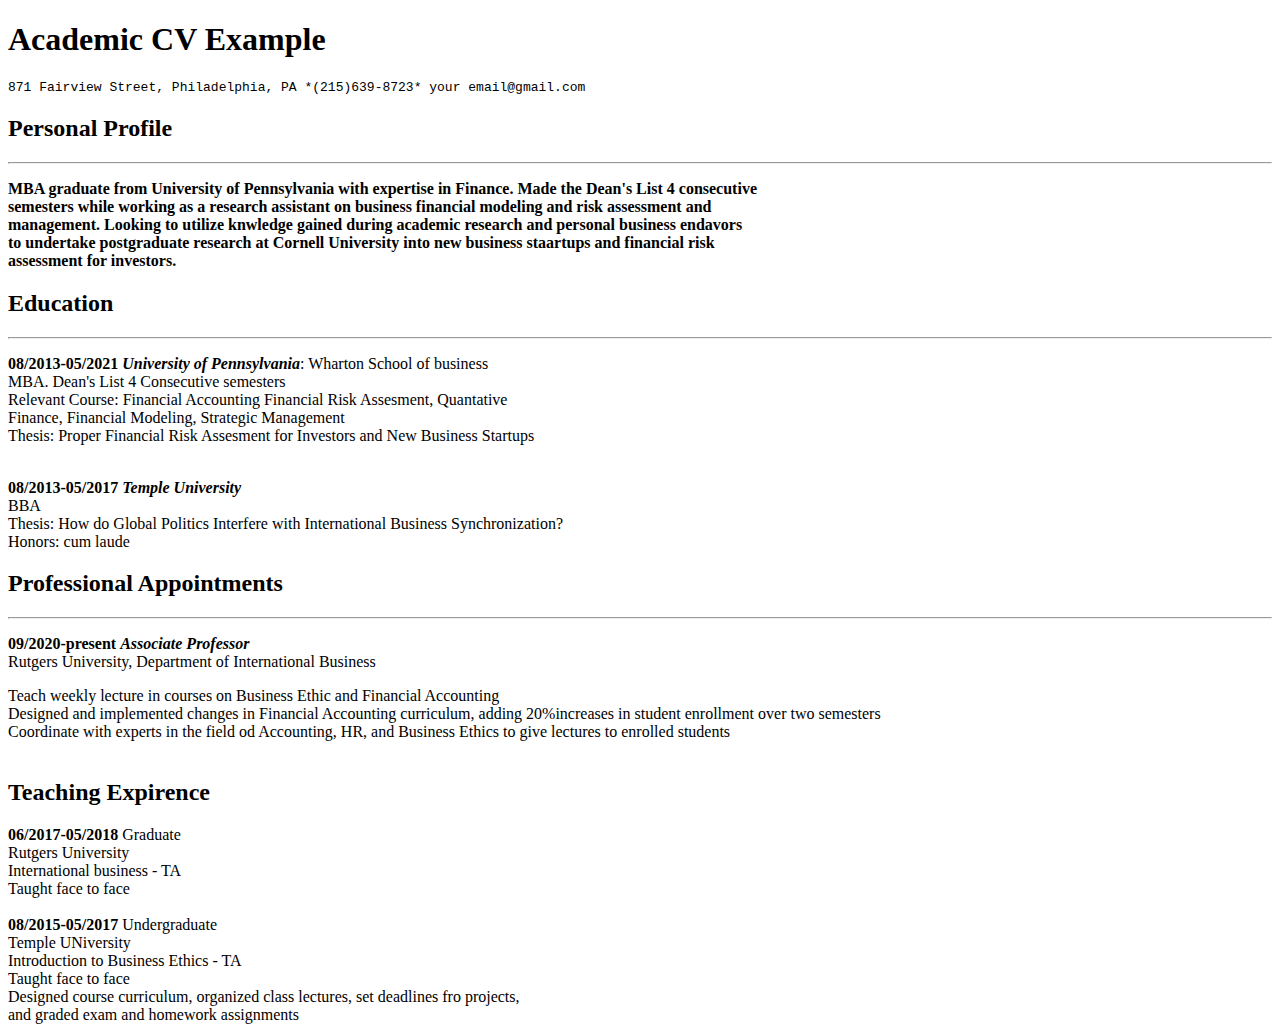
<file: day 1/index.html>
<!DOCTYPE html>
<html lang="en">
<head>
    <meta charset="UTF-8">
    <meta name="viewport" content="width=device-width, initial-scale=1.0">
    <title>Academic CV Example</title>
</head>
<body>
    <div class="title">
        <h1>Academic CV Example</h1>
        <pre>871 Fairview Street, Philadelphia, PA *(215)639-8723* your email@gmail.com</pre>
        <b><h2>Personal Profile</h2></b>
    </div>

<hr>
<p><b>MBA graduate from University of Pennsylvania with expertise in Finance. Made the Dean's List 4 consecutive <br>
    semesters while working as a research assistant on business financial modeling and risk assessment and <br>
    management. Looking to utilize knwledge gained during academic research and personal business endavors <br>
    to undertake postgraduate research at Cornell University into new business staartups and financial risk <br>
    assessment for investors. <br></b></p>
    
    <h2><b>Education</b></h2>
    <hr>
<p><strong>08/2013-05/2021</strong> <strong><i>University of Pennsylvania</i></strong>: Wharton School of business <br>
                                               MBA. Dean's List 4 Consecutive semesters <br>
                                               Relevant Course: Financial Accounting Financial Risk Assesment, Quantative <br>
                                               Finance, Financial Modeling, Strategic Management <br>
                                               Thesis: Proper Financial Risk Assesment for Investors and New Business Startups <br><br>

    <p><strong>08/2013-05/2017</strong> <strong><i>Temple University</i></strong> <br>
                                                   BBA <br>
                                                   Thesis:  How do Global Politics Interfere with International Business Synchronization? <br>
                                                   Honors: cum laude

                                    </p>

</p>
<h2><b>Professional Appointments</b></h2>
<hr>
<p> <strong>09/2020-present</strong>  <strong><i>Associate Professor</i></strong> <br>
    Rutgers University, Department of International Business <br>
    <li>Teach weekly lecture in courses on Business Ethic and Financial Accounting</li>
    <li>Designed and implemented changes in Financial Accounting curriculum, adding
        20%increases in student enrollment over two semesters
        <li>Coordinate with experts in the field od Accounting, HR, and Business Ethics to
            give lectures to enrolled students
        </li>
    </li> <br></p>

    <h2><b>Teaching Expirence</b></h2>
    <strong>06/2017-05/2018</strong> Graduate <br>
                                     Rutgers University <br>
                                     International business - TA <br>
                                     Taught face to face <br><br>

<strong>08/2015-05/2017</strong> Undergraduate <br>
                                Temple UNiversity <br>
                                Introduction to Business Ethics - TA <br>
                                Taught face to face <br>
                                <li>Designed course curriculum, organized class lectures, set deadlines fro projects, <br>
                                    and graded exam and homework assignments</li>
</body>
</html>
</file>
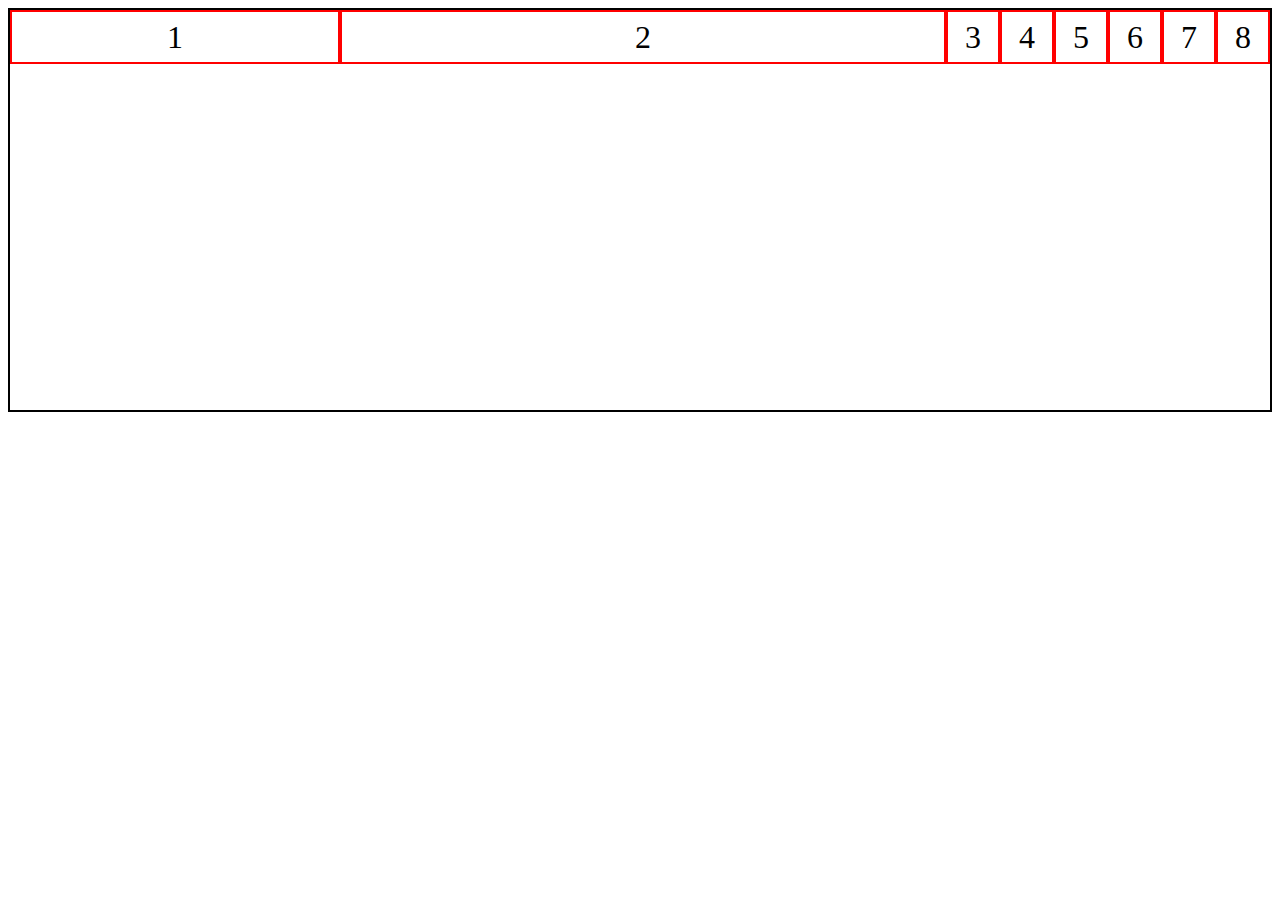
<file: day9/index.html>
<!DOCTYPE html>
<html lang="en">
<head>
    <meta charset="UTF-8">
    <meta name="viewport" content="width=device-width, initial-scale=1.0">
    <title>Css Flex Box</title>
    <style>
        .parent{
            border: 2px solid;
            display: flex;
            height: 400px;
            /* justify-content: center; */
            /* justify-content: start; */
            /* justify-content: end; */
            /* justify-content: space-around; */
            /* justify-content: space-between; */
            /* justify-content: space-evenly; */
            
            /* align-content: center; */
            /* align-content: space-between; */
            /* align-content: space-evenly; */
            /* align-items: center; */
            /* align-items: end; */
            /* align-items: start; */
            /* align-content: space-around; */
            /* align-content: start; */
            /* align-content: end; */
            /* align-items: center; */
            /* flex-wrap: wrap; */
            
        }
        .child{
            border: 2px solid red;
            height: 50px;
            width: 50px;
            font-size: 2rem;
            text-align: center;
            align-content: center;

        }

#child1{
    order: 1;
    flex-grow: 1;
    flex-shrink: 5;
}
#child2{
    order: 2;
    flex-grow: 2;
}
#child3{
    order: 3;
}
#child4{
    order: 4;
}
#child5{
    order: 5;
}
#child6{
    order: 6;
    flex-shrink: 10;
}
#child7{
    order: 7;
    /* align-self: center; */
    /* align-self: end; */
    align-self: flex-start;
    
}
#child8{
    order: 8;
}

     


    </style>
</head>
<body>
   
    <div class="parent">
        <div class="child" id="child1">1</div>
        <div class="child" id="child2">2</div>
        <div class="child" id="child3">3</div>
        <div class="child" id="child4">4</div>
        <div class="child" id="child5">5</div>
        <div class="child" id="child6">6</div>
        <div class="child" id="child7">7</div>
        <div class="child" id="child8">8</div>
    </div>
    
</body>
</html>
</file>
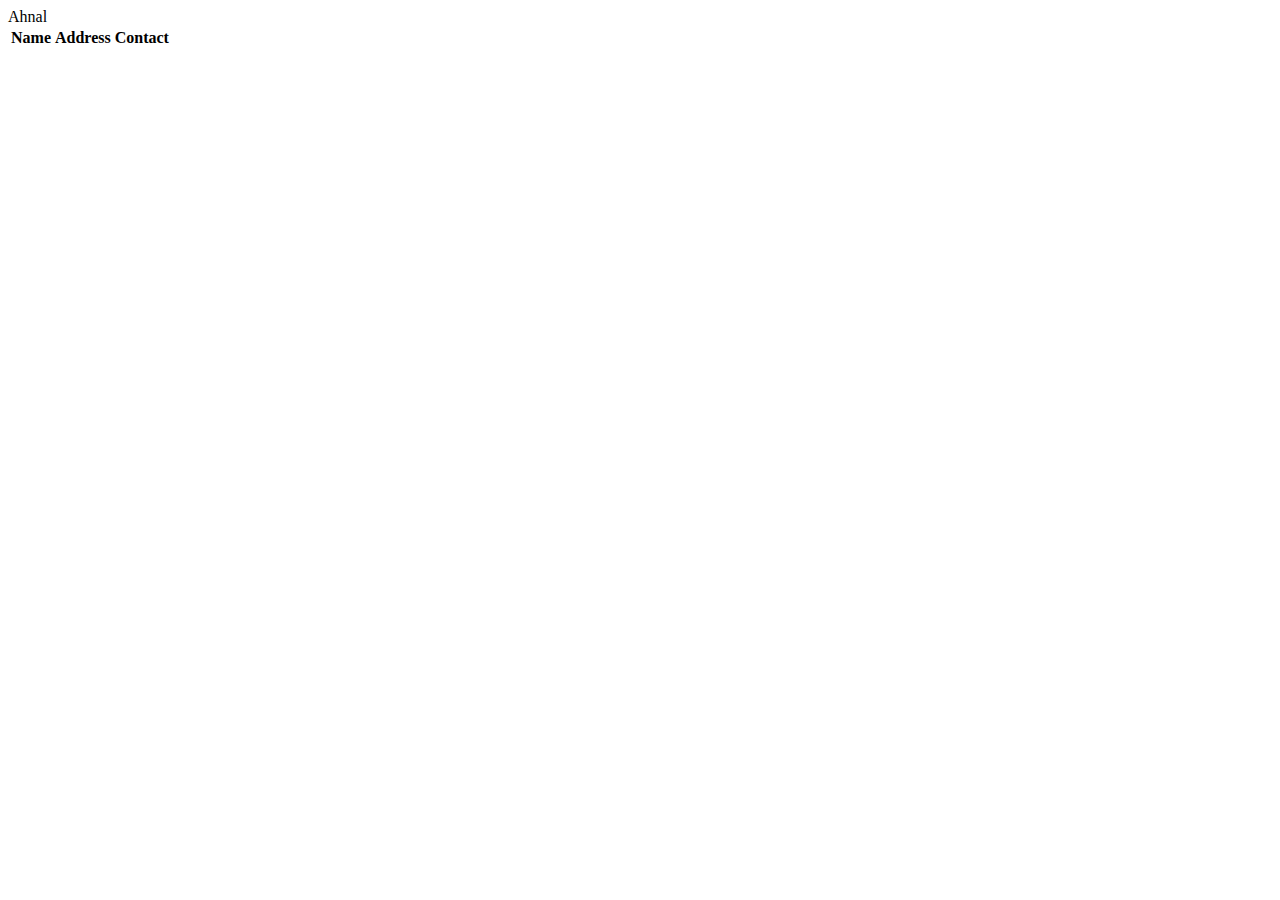
<file: table.html>
<!DOCTYPE html>
<html lang="en">
<head>
    <meta charset="UTF-8">
    <meta name="viewport" content="width=device-width, initial-scale=1.0">
    <title>Table</title>
</head>
<body>
    
    <div class="table">

        <Table>

          <th>Name</th>
          <th>Address</th>
          <th>Contact</th>
          
          <tr>Ahnal</tr>

        </Table>


  </div>



</body>
</html>
</file>
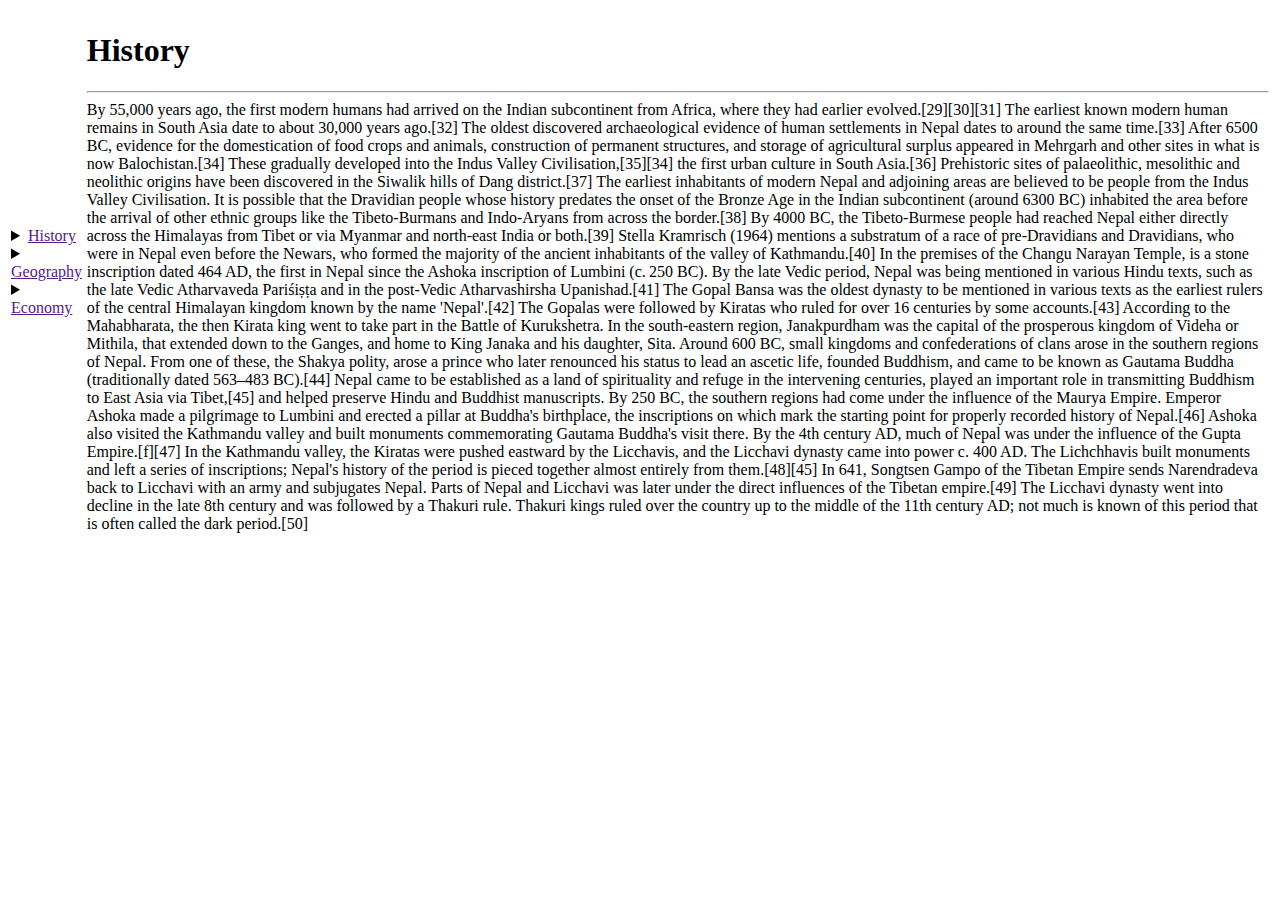
<file: day 3/wikeipedia.html>
<!DOCTYPE html>
<html lang="en">
<head>
    <meta charset="UTF-8">
    <meta name="viewport" content="width=device-width, initial-scale=1.0">
    <title>Document</title>
</head>
<body>
  <table>

    <tr>
<td>

<details>

<summary><a href="">History</a></summary>
<p><a href="">Ancient Nepal</a></p>
<p><a href="">Medieval Nepal</a></p>
<p><a href="">Contemporary History</a></p>
</details>



<details>
    <summary><a href="">Geography</a></summary>
    <p><a href="">Biodiversity</a></p>
   
</details>

<details>
    <summary><a href="">Economy</a></summary>
    <p><a href="">Tourism</a></p>
    <p><a href="">Foregin Employment</a></p>
    
</details>
</td>
<td>
<h1>History</h1>
<hr>
By 55,000 years ago, the first modern humans had arrived on the Indian subcontinent from Africa, where they had earlier evolved.[29][30][31] The earliest known modern human remains in South Asia date to about 30,000 years ago.[32] The oldest discovered archaeological evidence of human settlements in Nepal dates to around the same time.[33]

After 6500 BC, evidence for the domestication of food crops and animals, construction of permanent structures, and storage of agricultural surplus appeared in Mehrgarh and other sites in what is now Balochistan.[34] These gradually developed into the Indus Valley Civilisation,[35][34] the first urban culture in South Asia.[36] Prehistoric sites of palaeolithic, mesolithic and neolithic origins have been discovered in the Siwalik hills of Dang district.[37] The earliest inhabitants of modern Nepal and adjoining areas are believed to be people from the Indus Valley Civilisation. It is possible that the Dravidian people whose history predates the onset of the Bronze Age in the Indian subcontinent (around 6300 BC) inhabited the area before the arrival of other ethnic groups like the Tibeto-Burmans and Indo-Aryans from across the border.[38] By 4000 BC, the Tibeto-Burmese people had reached Nepal either directly across the Himalayas from Tibet or via Myanmar and north-east India or both.[39] Stella Kramrisch (1964) mentions a substratum of a race of pre-Dravidians and Dravidians, who were in Nepal even before the Newars, who formed the majority of the ancient inhabitants of the valley of Kathmandu.[40]


In the premises of the Changu Narayan Temple, is a stone inscription dated 464 AD, the first in Nepal since the Ashoka inscription of Lumbini (c. 250 BC).
By the late Vedic period, Nepal was being mentioned in various Hindu texts, such as the late Vedic Atharvaveda Pariśiṣṭa and in the post-Vedic Atharvashirsha Upanishad.[41] The Gopal Bansa was the oldest dynasty to be mentioned in various texts as the earliest rulers of the central Himalayan kingdom known by the name 'Nepal'.[42] The Gopalas were followed by Kiratas who ruled for over 16 centuries by some accounts.[43] According to the Mahabharata, the then Kirata king went to take part in the Battle of Kurukshetra. In the south-eastern region, Janakpurdham was the capital of the prosperous kingdom of Videha or Mithila, that extended down to the Ganges, and home to King Janaka and his daughter, Sita.

Around 600 BC, small kingdoms and confederations of clans arose in the southern regions of Nepal. From one of these, the Shakya polity, arose a prince who later renounced his status to lead an ascetic life, founded Buddhism, and came to be known as Gautama Buddha (traditionally dated 563–483 BC).[44] Nepal came to be established as a land of spirituality and refuge in the intervening centuries, played an important role in transmitting Buddhism to East Asia via Tibet,[45] and helped preserve Hindu and Buddhist manuscripts.

By 250 BC, the southern regions had come under the influence of the Maurya Empire. Emperor Ashoka made a pilgrimage to Lumbini and erected a pillar at Buddha's birthplace, the inscriptions on which mark the starting point for properly recorded history of Nepal.[46] Ashoka also visited the Kathmandu valley and built monuments commemorating Gautama Buddha's visit there. By the 4th century AD, much of Nepal was under the influence of the Gupta Empire.[f][47]

In the Kathmandu valley, the Kiratas were pushed eastward by the Licchavis, and the Licchavi dynasty came into power c. 400 AD. The Lichchhavis built monuments and left a series of inscriptions; Nepal's history of the period is pieced together almost entirely from them.[48][45] In 641, Songtsen Gampo of the Tibetan Empire sends Narendradeva back to Licchavi with an army and subjugates Nepal. Parts of Nepal and Licchavi was later under the direct influences of the Tibetan empire.[49] The Licchavi dynasty went into decline in the late 8th century and was followed by a Thakuri rule. Thakuri kings ruled over the country up to the middle of the 11th century AD; not much is known of this period that is often called the dark period.[50]

</td>
    </tr>
  </table> 

</body>

</html>
</file>
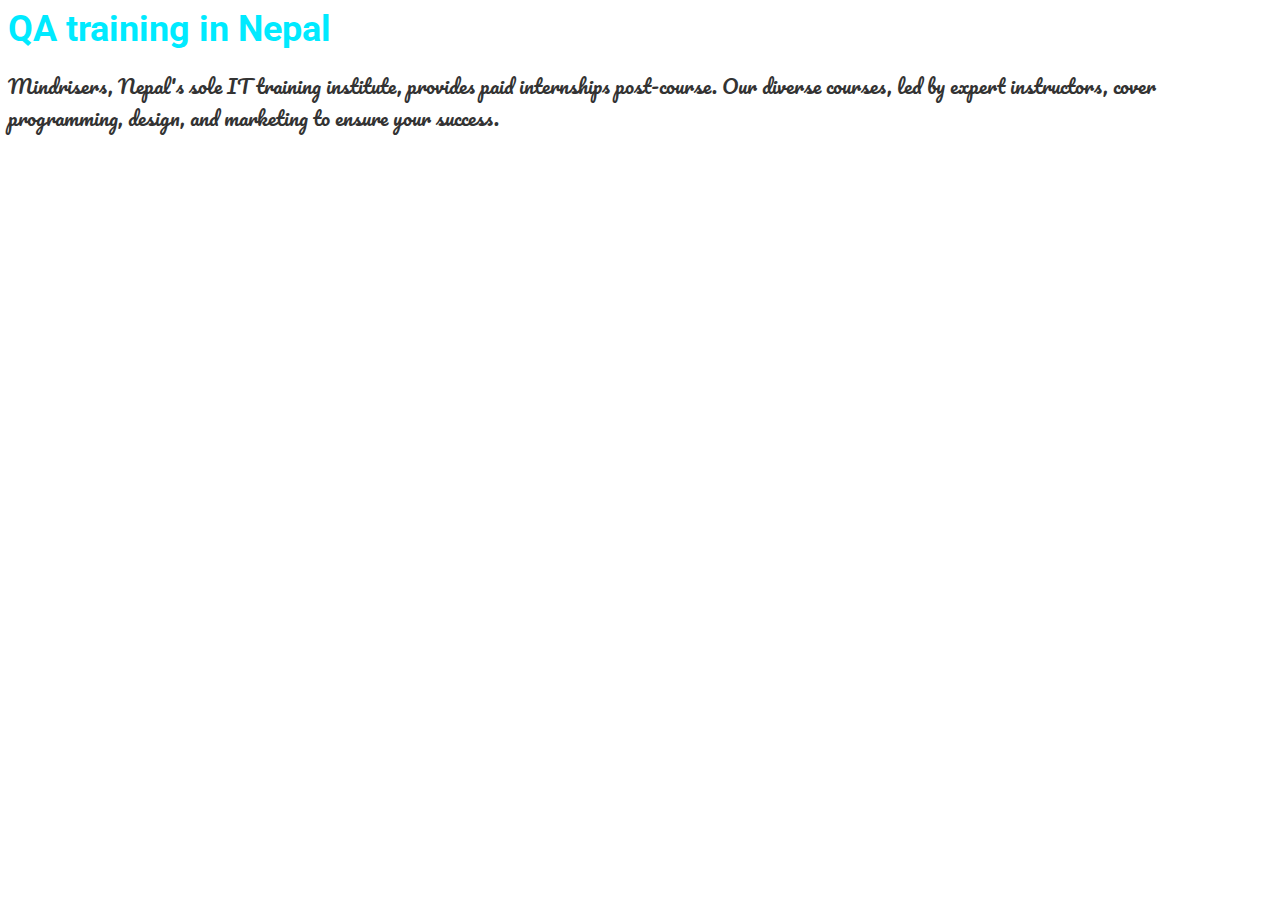
<file: day4/color.html>
<!DOCTYPE html>
<html lang="en">
<head>
    <meta charset="UTF-8">
    <meta name="viewport" content="width=device-width, initial-scale=1.0">
    <title>QA Training in Nepal</title>
    <style>
        @import url('https://fonts.googleapis.com/css2?family=Pacifico&family=Roboto:wght@700&display=swap');

        body {}

        /* Header style */
        .header {
            font-family: 'Roboto', sans-serif;
            font-size: 36px;
            color: #00eaff; /* Bright cyan */
            font-weight: bold;
            margin: 0;
        }

        /* Content style */
        .content {
            font-family: 'Pacifico', cursive;
            font-size: 20px;
            color: #333333; /* Black or dark grey */
            line-height: 1.6;
        }
    </style>
</head>
<body>

    <h1 class="header">QA training in Nepal</h1>
    <p class="content">
        Mindrisers, Nepal's sole IT training institute, provides paid internships post-course.
        Our diverse courses, led by expert instructors, cover programming, design, and marketing to ensure your success.
    </p>

</body>
</html>
</file>
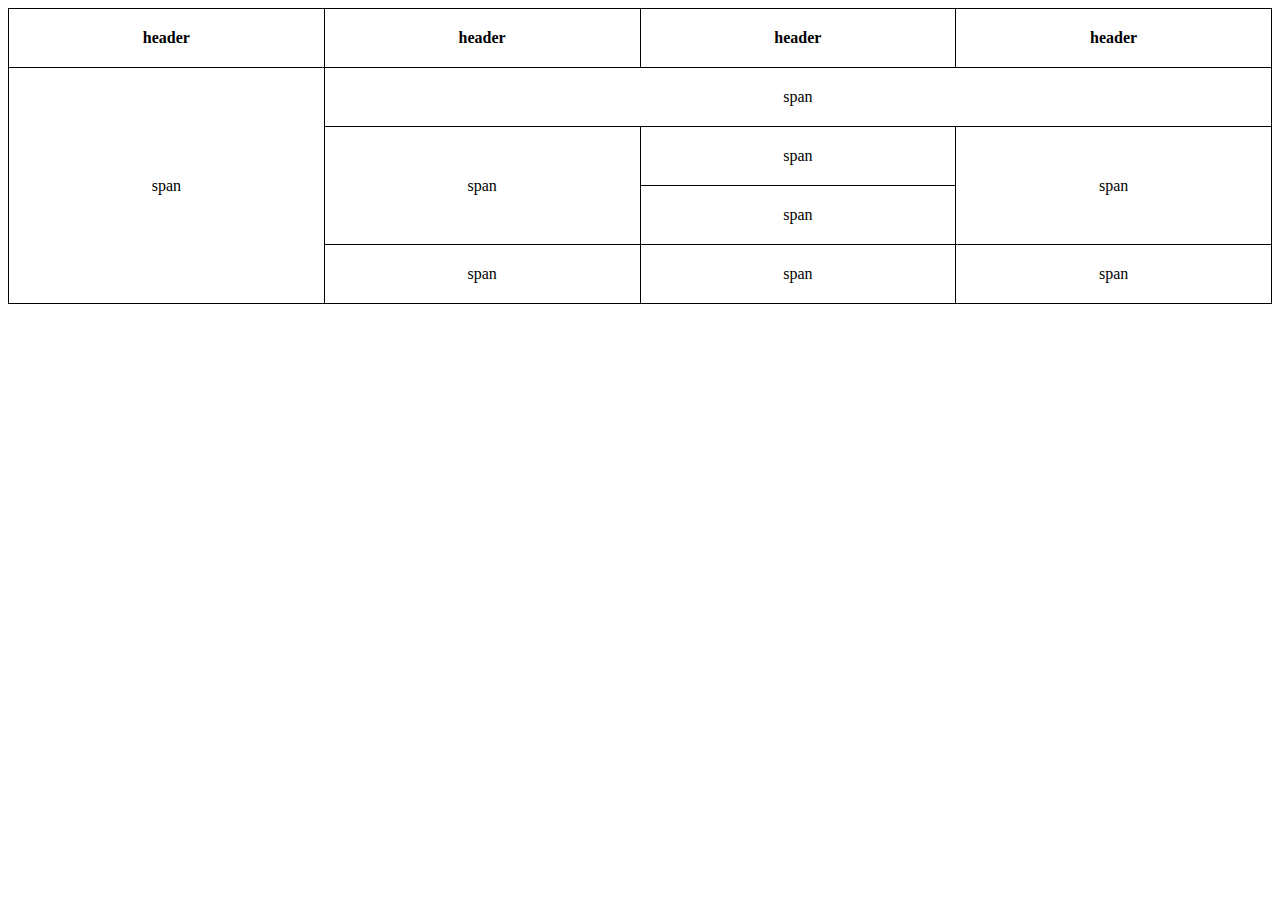
<file: day 2/Day 2/table.html>
<!DOCTYPE html>
<html lang="en">
<head>
    <meta charset="UTF-8">
    <meta name="viewport" content="width=device-width, initial-scale=1.0">
    <title>Complex Table Layout</title>
    <style>
        table {
            border-collapse: collapse;
            width: 100%;
        }
        td, th {
            border: 1px solid black;
            text-align: center;
            padding: 20px;
        }
    </style>
</head>
<body>

<table>
    <tr>
        <th>header</th>
        <th>header</th>
        <th>header</th>
        <th>header</th>
    </tr>
    <tr>
        <td rowspan="4">span</td>
        <td colspan="3">span</td>
    </tr>
    <tr>
        <td rowspan="2">span</td>
        <td>span</td>
        <td rowspan="2">span</td>
    </tr>
    <tr>
        <td>span</td>
    </tr>
    <tr>
        <td>span</td>
        <td>span</td>
        <td>span</td>
    </tr>
</table>

</body>
</html>
</file>
